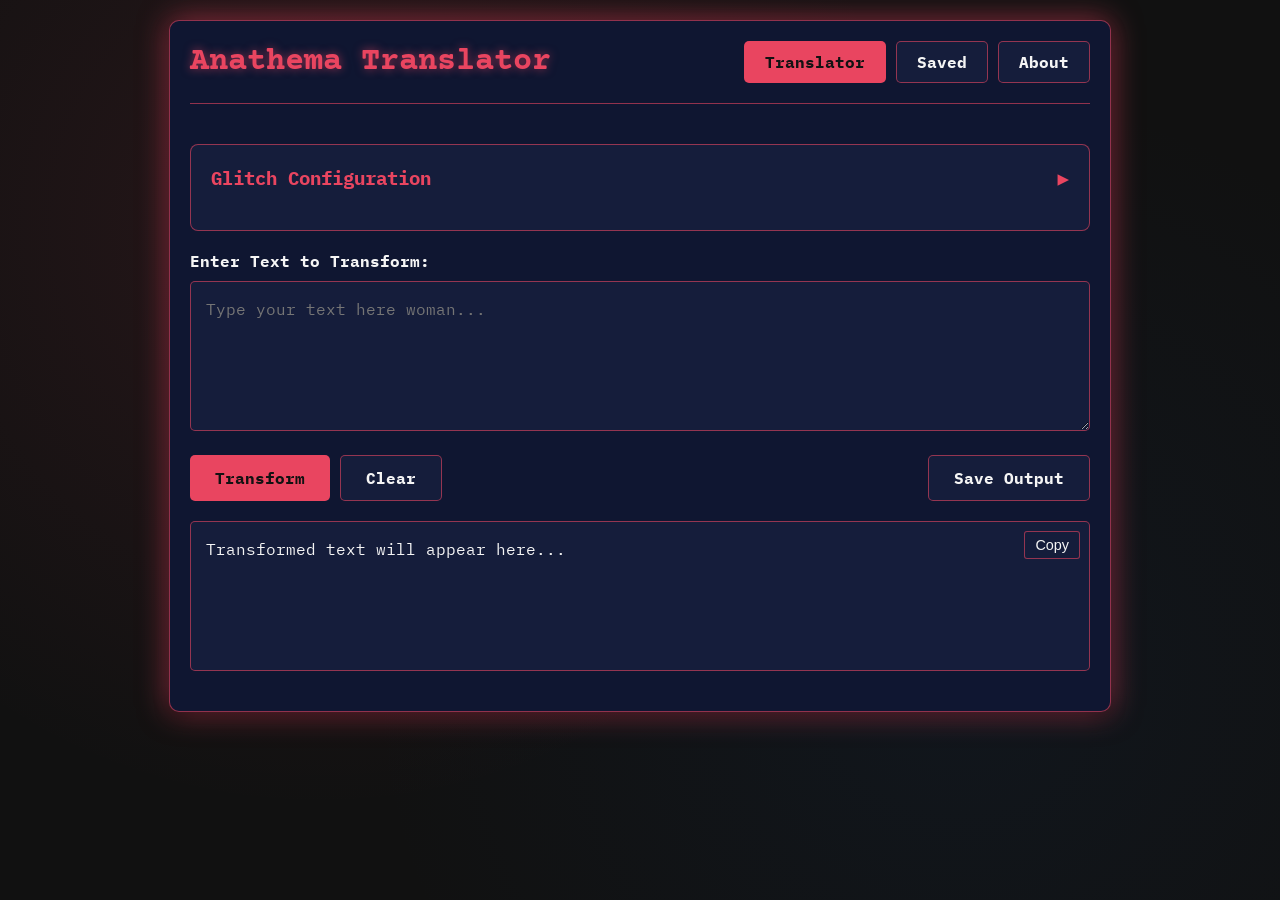
<file: index.html>
<!DOCTYPE html>
<html lang="en">
<head>
    <meta charset="UTF-8">
    <meta name="viewport" content="width=device-width, initial-scale=1.0">
    <title>Anathema Translator</title>
    <link rel="stylesheet" href="astyles.css">
</head>
<body>
    <div class="container">
        <div class="header">
            <h1 class="logo logo-glitch">Anathema Translator</h1>
            <div class="nav-tabs">
                <div class="tab active" data-tab="translator">Translator</div>
                <div class="tab" data-tab="saved">Saved</div>
                <div class="tab" data-tab="about">About</div>
            </div>
        </div>
        
        <div class="content active" id="translator">
            <div class="settings-panel">
                <div class="settings-header" id="toggleSettings">
                    <div>Glitch Configuration</div>
                    <span id="settingsToggleIcon">▼</span>
                </div>
                <div id="settingsContent">
                    <div class="settings-grid">
                        <div class="settings-row">
                            <div class="slider-container">
                                <label>Glitch Intensity</label>
                                <div class="slider-range">
                                    <span>Min</span>
                                    <input type="range" min="1" max="10" value="5" class="slider" id="glitchIntensity">
                                    <span>Max</span>
                                    <span id="glitchIntensityValue">5</span>
                                </div>
                            </div>
                        </div>
                        
                        <div class="settings-row">
                            <div class="slider-container">
                                <label>Character Substitution</label>
                                <div class="slider-range">
                                    <span>Low</span>
                                    <input type="range" min="1" max="10" value="5" class="slider" id="charSubstitution">
                                    <span>High</span>
                                    <span id="charSubstitutionValue">5</span>
                                </div>
                            </div>
                        </div>
                        
                        <div class="settings-row">
                            <div class="slider-container">
                                <label>Text Reversal</label>
                                <div class="slider-range">
                                    <span>Low</span>
                                    <input type="range" min="1" max="10" value="3" class="slider" id="textReversal">
                                    <span>High</span>
                                    <span id="textReversalValue">3</span>
                                </div>
                            </div>
                        </div>
                        
                        <div class="settings-row">
                            <div class="slider-container">
                                <label>Symbol Insertion</label>
                                <div class="slider-range">
                                    <span>Low</span>
                                    <input type="range" min="1" max="10" value="5" class="slider" id="symbolInsertion">
                                    <span>High</span>
                                    <span id="symbolInsertionValue">5</span>
                                </div>
                            </div>
                        </div>
                    </div>
                    
                    <div class="checkbox-grid">
                        <div class="checkbox-container">
                            <input type="checkbox" id="useRotation" checked>
                            <label for="useRotation">Rotate Characters</label>
                        </div>
                        
                        <div class="checkbox-container">
                            <input type="checkbox" id="useInversion" checked>
                            <label for="useInversion">Invert Segments</label>
                        </div>
                        
                        <div class="checkbox-container">
                            <input type="checkbox" id="useVertical" checked>
                            <label for="useVertical">Add Vertical Text</label>
                        </div>
                        
                        <div class="checkbox-container">
                            <input type="checkbox" id="useDiacritics" checked>
                            <label for="useDiacritics">Add Diacritics</label>
                        </div>
                    </div>
                    
                    <div class="preset-buttons">
                        <button class="preset-btn" data-preset="mild">Mild Glitch</button>
                        <button class="preset-btn" data-preset="medium">Medium Glitch</button>
                        <button class="preset-btn" data-preset="extreme">Extreme Glitch</button>
                        <button class="preset-btn" data-preset="zalgo">Z̴̘̆a̷̞̕l̶̥̎g̵̙͗ô̵͓ Style</button>
                        <button class="preset-btn" data-preset="reverse">ǝsɹǝʌǝɹ Style</button>
                        <button class="preset-btn" data-preset="random">Random Settings</button>
                    </div>
                </div>
            </div>
            
            <div class="form-group">
                <label for="inputText">Enter Text to Transform:</label>
                <textarea id="inputText" placeholder="Type your text here woman..."></textarea>
            </div>
            
            <div class="button-row">
                <div class="button-group">
                    <button class="button" id="transformBtn">Transform</button>
                    <button class="button secondary" id="clearBtn">Clear</button>
                </div>
                <button class="button secondary" id="saveBtn">Save Output</button>
            </div>
            
            <div class="output-container">
                <button class="copy-btn" id="copyBtn">Copy</button>
                <div class="output" id="outputText">Transformed text will appear here...</div>
            </div>
        </div>
        
        <div class="content" id="saved">
            <h2>Saved Outputs</h2>
            <div class="saved-outputs" id="savedOutputsList">
                <p>No saved outputs yet. Transform some text and save it to see it here.</p>
            </div>
        </div>
        
        <div class="content" id="about">
            <div class="about-content">
                <h2>About Anathema Translator</h2>
                <h3>gtfo</h3>
                
            </div>
        </div>
    </div>
    <script src="ascript.js"></script>
</body>
</html>
</file>
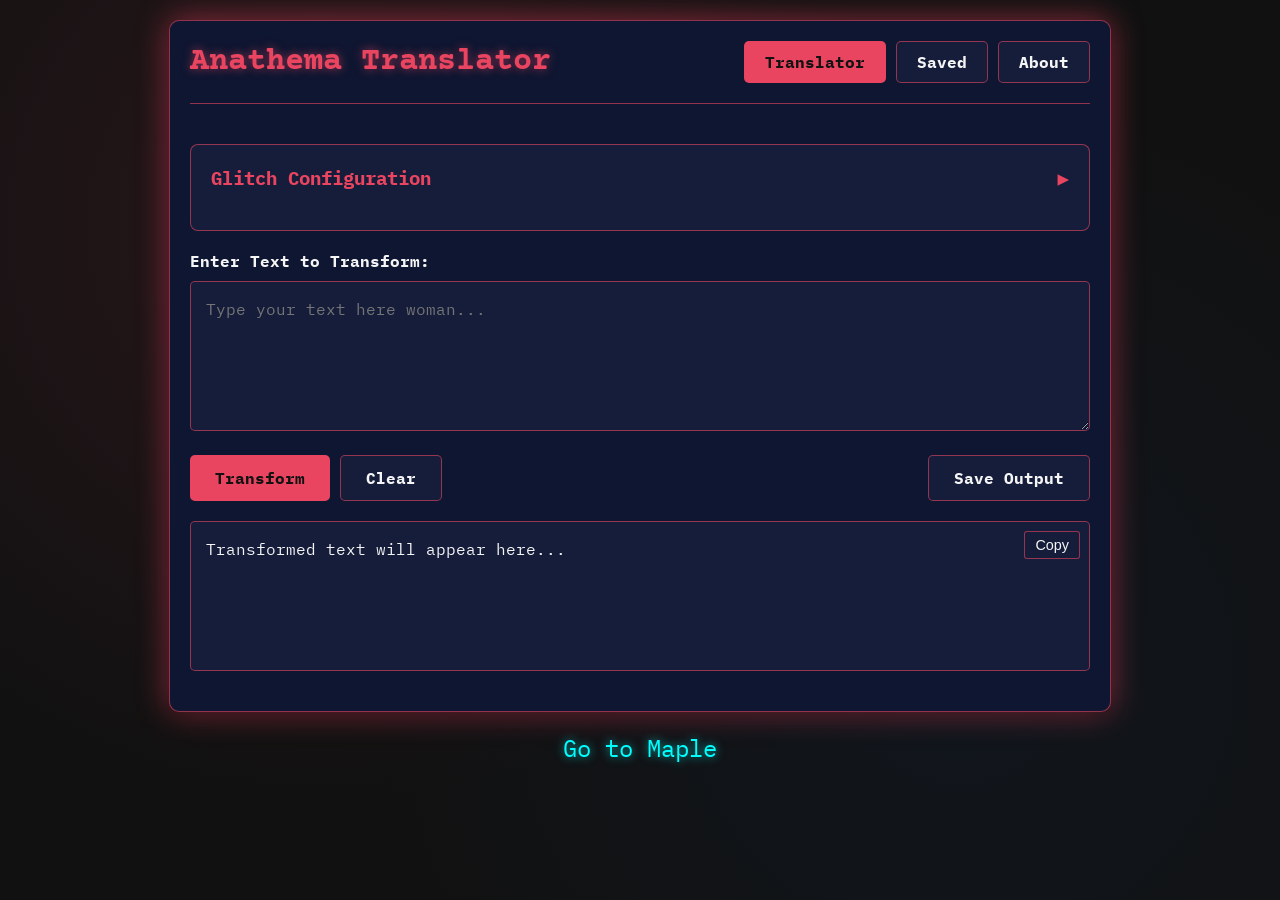
<file: anathema.html>
<!DOCTYPE html>
<html lang="en">
<head>
    <meta charset="UTF-8">
    <meta name="viewport" content="width=device-width, initial-scale=1.0">
    <title>Anathema Translator</title>
    <link rel="stylesheet" href="astyles.css">
</head>
<body>
    <div class="container">
        <div class="header">
            <h1 class="logo logo-glitch">Anathema Translator</h1>
            <div class="nav-tabs">
                <div class="tab active" data-tab="translator">Translator</div>
                <div class="tab" data-tab="saved">Saved</div>
                <div class="tab" data-tab="about">About</div>
            </div>
        </div>
        
        <div class="content active" id="translator">
            <div class="settings-panel">
                <div class="settings-header" id="toggleSettings">
                    <div>Glitch Configuration</div>
                    <span id="settingsToggleIcon">▼</span>
                </div>
                <div id="settingsContent">
                    <div class="settings-grid">
                        <div class="settings-row">
                            <div class="slider-container">
                                <label>Glitch Intensity</label>
                                <div class="slider-range">
                                    <span>Min</span>
                                    <input type="range" min="1" max="10" value="5" class="slider" id="glitchIntensity">
                                    <span>Max</span>
                                    <span id="glitchIntensityValue">5</span>
                                </div>
                            </div>
                        </div>
                        
                        <div class="settings-row">
                            <div class="slider-container">
                                <label>Character Substitution</label>
                                <div class="slider-range">
                                    <span>Low</span>
                                    <input type="range" min="1" max="10" value="5" class="slider" id="charSubstitution">
                                    <span>High</span>
                                    <span id="charSubstitutionValue">5</span>
                                </div>
                            </div>
                        </div>
                        
                        <div class="settings-row">
                            <div class="slider-container">
                                <label>Text Reversal</label>
                                <div class="slider-range">
                                    <span>Low</span>
                                    <input type="range" min="1" max="10" value="3" class="slider" id="textReversal">
                                    <span>High</span>
                                    <span id="textReversalValue">3</span>
                                </div>
                            </div>
                        </div>
                        
                        <div class="settings-row">
                            <div class="slider-container">
                                <label>Symbol Insertion</label>
                                <div class="slider-range">
                                    <span>Low</span>
                                    <input type="range" min="1" max="10" value="5" class="slider" id="symbolInsertion">
                                    <span>High</span>
                                    <span id="symbolInsertionValue">5</span>
                                </div>
                            </div>
                        </div>
                    </div>
                    
                    <div class="checkbox-grid">
                        <div class="checkbox-container">
                            <input type="checkbox" id="useRotation" checked>
                            <label for="useRotation">Rotate Characters</label>
                        </div>
                        
                        <div class="checkbox-container">
                            <input type="checkbox" id="useInversion" checked>
                            <label for="useInversion">Invert Segments</label>
                        </div>
                        
                        <div class="checkbox-container">
                            <input type="checkbox" id="useVertical" checked>
                            <label for="useVertical">Add Vertical Text</label>
                        </div>
                        
                        <div class="checkbox-container">
                            <input type="checkbox" id="useDiacritics" checked>
                            <label for="useDiacritics">Add Diacritics</label>
                        </div>
                    </div>
                    
                    <div class="preset-buttons">
                        <button class="preset-btn" data-preset="mild">Mild Glitch</button>
                        <button class="preset-btn" data-preset="medium">Medium Glitch</button>
                        <button class="preset-btn" data-preset="extreme">Extreme Glitch</button>
                        <button class="preset-btn" data-preset="zalgo">Z̴̘̆a̷̞̕l̶̥̎g̵̙͗ô̵͓ Style</button>
                        <button class="preset-btn" data-preset="reverse">ǝsɹǝʌǝɹ Style</button>
                        <button class="preset-btn" data-preset="random">Random Settings</button>
                    </div>
                </div>
            </div>
            
            <div class="form-group">
                <label for="inputText">Enter Text to Transform:</label>
                <textarea id="inputText" placeholder="Type your text here woman..."></textarea>
            </div>
            
            <div class="button-row">
                <div class="button-group">
                    <button class="button" id="transformBtn">Transform</button>
                    <button class="button secondary" id="clearBtn">Clear</button>
                </div>
                <button class="button secondary" id="saveBtn">Save Output</button>
            </div>
            
            <div class="output-container">
                <button class="copy-btn" id="copyBtn">Copy</button>
                <div class="output" id="outputText">Transformed text will appear here...</div>
            </div>
        </div>
        
        <div class="content" id="saved">
            <h2>Saved Outputs</h2>
            <div class="saved-outputs" id="savedOutputsList">
                <p>No saved outputs yet. Transform some text and save it to see it here.</p>
            </div>
        </div>
        
        <div class="content" id="about">
            <div class="about-content">
                <h2>About Anathema Translator</h2>
                <h3>gtfo</h3>
                
            </div>
        </div>
    </div>
    <script src="ascript.js"></script>
    <a href="index.html" style="display: block; text-align: center; margin-top: 20px; font-size: 1.5rem; color: #00ffff; text-decoration: none; text-shadow: 0 0 10px rgba(0, 255, 255, 0.7);">
        Go to Maple
    </a>
</body>
</html>
</file>
<file: astyles.css>
@import url('https://fonts.googleapis.com/css2?family=Courier+Prime:wght@400;700&family=IBM+Plex+Mono:wght@400;700&display=swap');

:root {
    --primary-color: #0f1631;
    --secondary-color: #151d3b;
    --accent-color: #0f3460;
    --text-color: #e94560;
    --light-text: #f5f5f5;
    --dark-text: #121212;
    --glow-color: rgba(233, 69, 96, 0.6);
    --border-color: rgba(233, 69, 96, 0.6);
}

body {
    font-family: 'IBM Plex Mono', monospace;
    background-color: #111;
    margin: 0;
    padding: 20px;
    color: var(--light-text);
    min-height: 100vh;
    box-sizing: border-box;
    background-image: 
        radial-gradient(circle at 25% 25%, rgba(233, 69, 96, 0.1) 0%, transparent 50%),
        radial-gradient(circle at 75% 75%, rgba(15, 52, 96, 0.15) 0%, transparent 50%);
}

.container {
    max-width: 900px;
    width: 100%;
    margin: 0 auto;
    background-color: var(--primary-color);
    border-radius: 10px;
    padding: 20px;
    box-shadow: 0 5px 15px rgba(0, 0, 0, 0.3), 0 0 30px var(--glow-color);
    position: relative;
    border: 1px solid var(--border-color);
}

.header {
    display: flex;
    justify-content: space-between;
    align-items: center;
    margin-bottom: 20px;
    padding-bottom: 20px;
    border-bottom: 1px solid var(--border-color);
}

.logo {
    font-family: 'Courier Prime', monospace;
    font-size: 2rem;
    font-weight: bold;
    color: var(--text-color);
    text-shadow: 0 0 10px var(--glow-color);
    margin: 0;
    padding: 0;
}

.logo-glitch {
    position: relative;
    display: inline-block;
}

.logo-glitch::before,
.logo-glitch::after {
    content: "Anathema Translator";
    position: absolute;
    top: 0;
    left: 0;
    width: 100%;
    height: 100%;
    opacity: 0.8;
}

.logo-glitch::before {
    color: #0ff;
    z-index: -1;
    animation: glitch-anim 0.3s cubic-bezier(0.25, 0.46, 0.45, 0.94) both infinite;
}

.logo-glitch::after {
    color: #f0f;
    z-index: -2;
    animation: glitch-anim2 0.3s cubic-bezier(0.25, 0.46, 0.45, 0.94) reverse both infinite;
}

.nav-tabs {
    display: flex;
    gap: 10px;
}

.tab {
    padding: 10px 20px;
    border: 1px solid var(--border-color);
    border-radius: 5px;
    background-color: var(--secondary-color);
    color: var(--light-text);
    cursor: pointer;
    transition: all 0.3s ease;
    font-weight: bold;
}

.tab:hover {
    background-color: rgba(233, 69, 96, 0.2);
}

.tab.active {
    background-color: var(--text-color);
    color: var(--dark-text);
}

.content {
    display: none;
    padding: 20px 0;
}

.content.active {
    display: block;
}

.settings-panel {
    background-color: var(--secondary-color);
    border-radius: 8px;
    padding: 20px;
    margin-bottom: 20px;
    border: 1px solid var(--border-color);
}

.settings-header {
    display: flex;
    justify-content: space-between;
    align-items: center;
    margin-bottom: 20px;
    cursor: pointer;
    color: var(--text-color);
    font-size: 1.2rem;
    font-weight: bold;
}

.settings-grid {
    display: grid;
    grid-template-columns: repeat(2, 1fr);
    gap: 20px;
}

.settings-row {
    margin-bottom: 15px;
}

.slider-container {
    display: flex;
    flex-direction: column;
}

.slider-container label {
    display: block;
    margin-bottom: 8px;
    color: var(--light-text);
    font-weight: bold;
}

.slider-range {
    display: flex;
    align-items: center;
}

.slider-range span {
    min-width: 40px;
    text-align: center;
}

.slider {
    flex: 1;
    -webkit-appearance: none;
    height: 5px;
    border-radius: 5px;
    background: var(--primary-color);
    outline: none;
    margin: 0 10px;
}

.slider::-webkit-slider-thumb {
    -webkit-appearance: none;
    appearance: none;
    width: 18px;
    height: 18px;
    border-radius: 50%;
    background: var(--text-color);
    cursor: pointer;
    box-shadow: 0 0 5px var(--glow-color);
}

.slider::-moz-range-thumb {
    width: 18px;
    height: 18px;
    border-radius: 50%;
    background: var(--text-color);
    cursor: pointer;
    box-shadow: 0 0 5px var(--glow-color);
}

#glitchIntensityValue, 
#charSubstitutionValue, 
#textReversalValue, 
#symbolInsertionValue {
    min-width: 20px;
    text-align: center;
}

.checkbox-grid {
    display: grid;
    grid-template-columns: repeat(2, 1fr);
    gap: 15px;
    margin-top: 20px;
}

.checkbox-container {
    display: flex;
    align-items: center;
}

.checkbox-container input[type="checkbox"] {
    margin-right: 8px;
    width: 16px;
    height: 16px;
    accent-color: var(--text-color);
}

.checkbox-container label {
    font-weight: bold;
}

.preset-buttons {
    display: flex;
    flex-wrap: wrap;
    gap: 10px;
    margin-top: 20px;
}

.preset-btn {
    background-color: var(--primary-color);
    color: var(--light-text);
    border: 1px solid var(--border-color);
    border-radius: 5px;
    padding: 8px 12px;
    cursor: pointer;
    font-weight: bold;
    transition: all 0.3s ease;
}

.preset-btn:hover {
    background-color: rgba(233, 69, 96, 0.2);
}

.form-group {
    margin-bottom: 20px;
}

.form-group label {
    display: block;
    margin-bottom: 10px;
    color: var(--light-text);
    font-weight: bold;
}

textarea, .output {
    width: 100%;
    padding: 15px;
    border-radius: 5px;
    background-color: var(--secondary-color);
    color: var(--light-text);
    border: 1px solid var(--border-color);
    font-family: 'IBM Plex Mono', monospace;
    box-sizing: border-box;
    resize: vertical;
    min-height: 150px;
    font-size: 16px;
    line-height: 1.5;
}

textarea:focus {
    outline: none;
    border-color: var(--text-color);
    box-shadow: 0 0 10px var(--glow-color);
}

.output {
    background-color: var(--secondary-color);
    position: relative;
    white-space: pre-wrap;
    word-break: break-word;
}

.output-container {
    position: relative;
    margin-top: 20px;
}

.copy-btn {
    position: absolute;
    top: 10px;
    right: 10px;
    background-color: var(--secondary-color);
    color: var(--light-text);
    border: 1px solid var(--border-color);
    border-radius: 3px;
    padding: 5px 10px;
    cursor: pointer;
    font-size: 0.9rem;
    z-index: 2;
    transition: all 0.3s ease;
}

.copy-btn:hover {
    background-color: var(--text-color);
    color: var(--dark-text);
}

.button-row {
    display: flex;
    justify-content: space-between;
    margin: 20px 0;
}

.button-group {
    display: flex;
    gap: 10px;
}

.button {
    background-color: var(--text-color);
    color: var(--dark-text);
    border: none;
    padding: 12px 25px;
    border-radius: 5px;
    cursor: pointer;
    font-family: 'IBM Plex Mono', monospace;
    font-weight: bold;
    font-size: 16px;
    transition: all 0.3s ease;
}

.button:hover {
    background-color: #d83152;
    transform: translateY(-2px);
    box-shadow: 0 5px 15px rgba(233, 69, 96, 0.5);
}

.button.secondary {
    background-color: var(--secondary-color);
    color: var(--light-text);
    border: 1px solid var(--border-color);
}

.button.secondary:hover {
    background-color: var(--primary-color);
}

.saved-outputs {
    display: grid;
    grid-template-columns: repeat(auto-fill, minmax(280px, 1fr));
    gap: 20px;
}

.saved-item {
    background-color: var(--secondary-color);
    border: 1px solid var(--border-color);
    border-radius: 5px;
    padding: 15px;
    position: relative;
}

.saved-content {
    max-height: 150px;
    overflow: auto;
    margin-bottom: 15px;
    font-size: 0.9rem;
    white-space: pre-wrap;
    word-break: break-all;
}

.saved-actions {
    display: flex;
    justify-content: space-between;
    align-items: center;
    border-top: 1px solid rgba(233, 69, 96, 0.3);
    padding-top: 10px;
}

.saved-action-btn {
    background-color: var(--primary-color);
    color: var(--light-text);
    border: 1px solid var(--border-color);
    border-radius: 3px;
    padding: 5px 10px;
    cursor: pointer;
    font-size: 0.8rem;
    transition: all 0.3s ease;
}

.saved-action-btn:hover {
    background-color: var(--text-color);
    color: var(--dark-text);
}

.about-content h2 {
    color: var(--text-color);
    margin-top: 0;
}

.about-content p, .about-content ul {
    line-height: 1.6;
}

.about-content ul {
    padding-left: 20px;
}

.about-content li {
    margin-bottom: 8px;
}

@keyframes glitch-anim {
    0% {
        transform: translate(0);
    }
    20% {
        transform: translate(-3px, 3px);
    }
    40% {
        transform: translate(-3px, -3px);
    }
    60% {
        transform: translate(3px, 3px);
    }
    80% {
        transform: translate(3px, -3px);
    }
    100% {
        transform: translate(0);
    }
}

@keyframes glitch-anim2 {
    0% {
        transform: translate(0);
    }
    20% {
        transform: translate(3px, -3px);
    }
    40% {
        transform: translate(3px, 3px);
    }
    60% {
        transform: translate(-3px, -3px);
    }
    80% {
        transform: translate(-3px, 3px);
    }
    100% {
        transform: translate(0);
    }
}

/* Responsive Styles */
@media (max-width: 768px) {
    .settings-grid {
        grid-template-columns: 1fr;
    }
    
    .checkbox-grid {
        grid-template-columns: 1fr;
    }
    
    .header {
        flex-direction: column;
        align-items: flex-start;
        gap: 15px;
    }
    
    .nav-tabs {
        width: 100%;
    }
    
    .tab {
        flex: 1;
        text-align: center;
        padding: 10px 5px;
    }
    
    .button-row {
        flex-direction: column;
        gap: 10px;
    }
    
    .button-group {
        width: 100%;
    }
    
    .button {
        flex: 1;
        text-align: center;
        padding: 12px 10px;
    }
}

@media (max-width: 480px) {
    .container {
        padding: 15px;
    }
    
    .preset-buttons {
        justify-content: center;
    }
    
    .logo {
        font-size: 1.5rem;
    }
}
</file>
